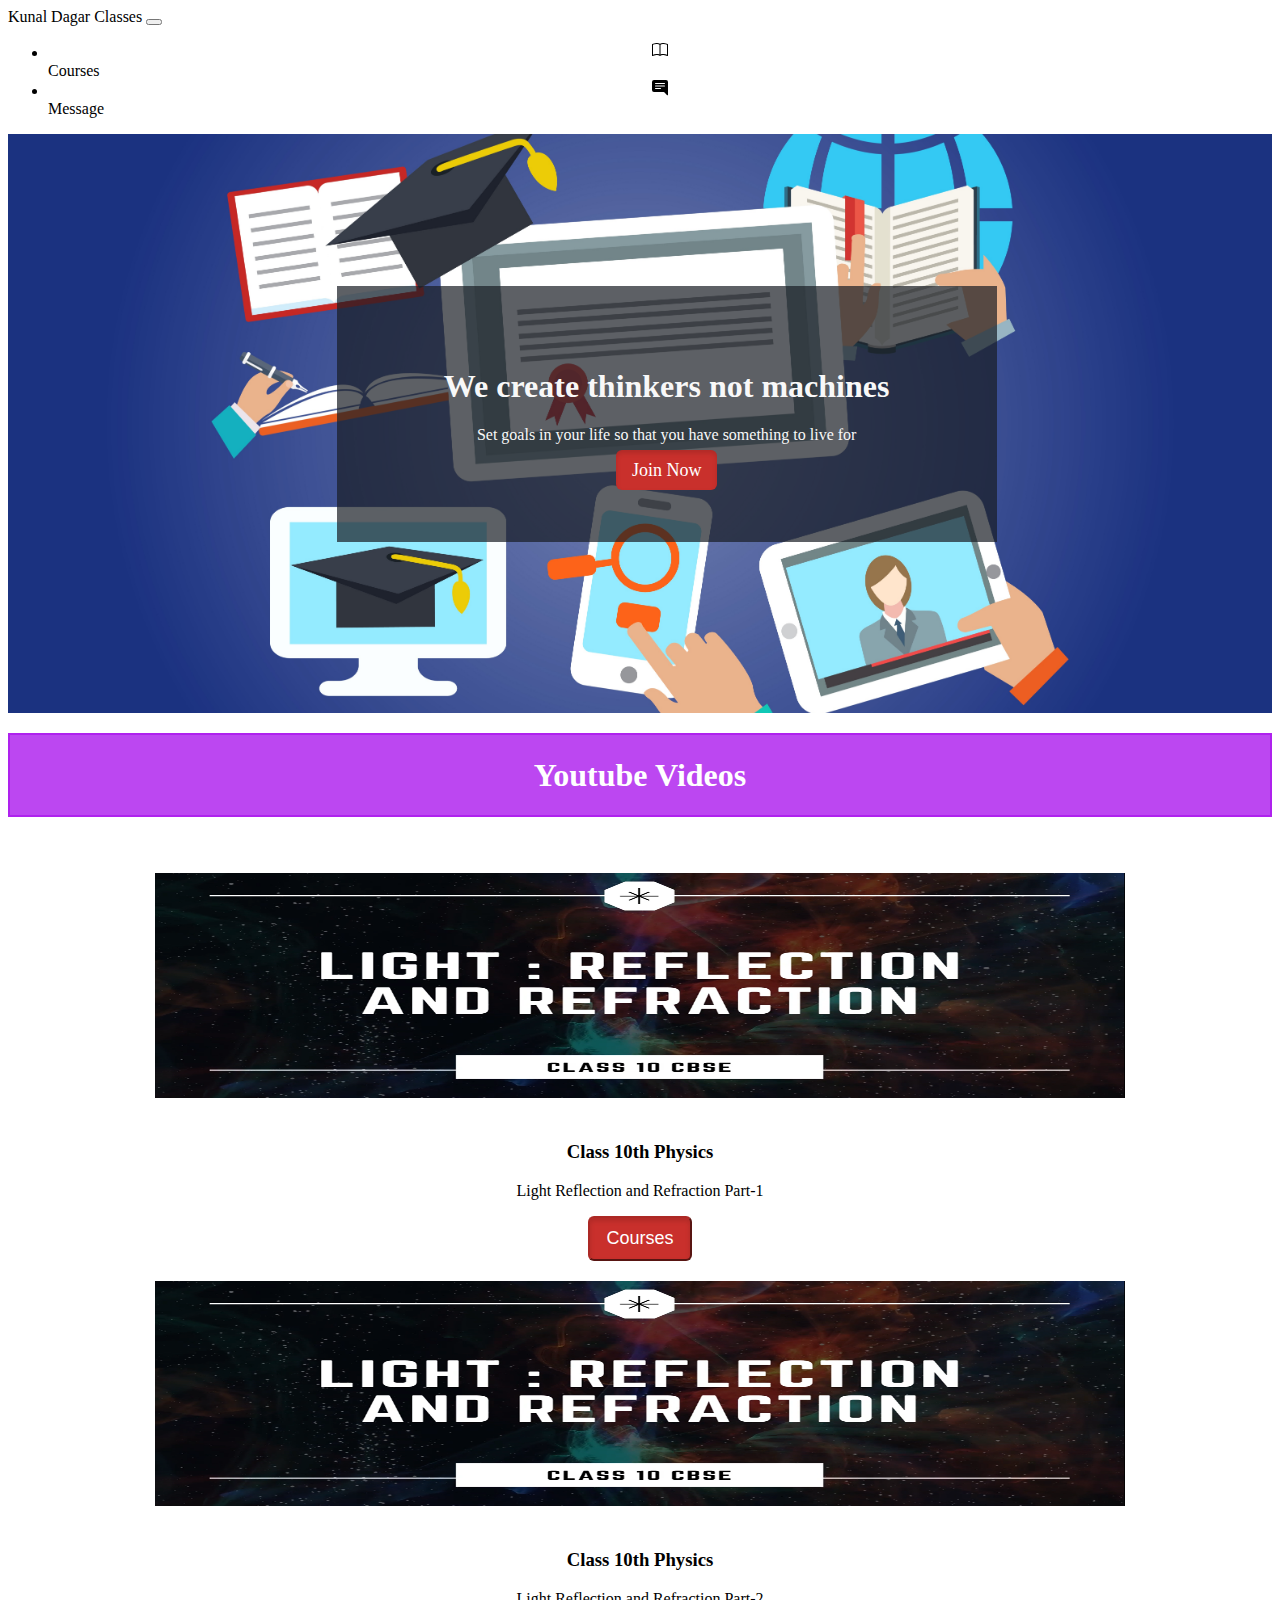
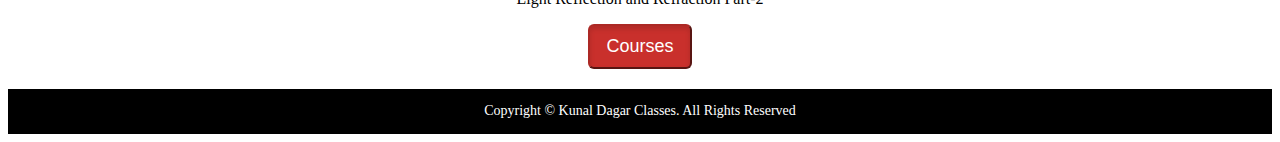
<file: index.html>
<!doctype html>
<html lang="en">

<head>
    <!-- Required meta tags -->
    <meta charset="utf-8">
    <meta name="viewport" content="width=device-width, initial-scale=1">

    <!-- Bootstrap CSS -->

    <link href="https://cdn.jsdelivr.net/npm/bootstrap@5.0.0/dist/css/bootstrap.min.css" rel="stylesheet"
        integrity="sha384-wEmeIV1mKuiNpC+IOBjI7aAzPcEZeedi5yW5f2yOq55WWLwNGmvvx4Um1vskeMj0" crossorigin="anonymous">

    <title>Kunal Dagar Classes|home</title>



</head>


<style>
    .banner-image {
        padding-bottom: 50px;
        margin-bottom: 20px;
        text-align: center;
        color: #f8f8f8;
        background: url(banner-image.jpg) no-repeat center;
        background-size: cover;
    }

    .inner-banner-image {
        padding-top: 12%;
        width: 80%;
        margin: auto;
    }

    .banner-content {
        position: relative;
        padding-top: 6%;
        padding-bottom: 6%;
        overflow: hidden;
        margin-bottom: 12%;
        background-color: rgb(24 29 35 / 70%);
        max-width: 660px;
        margin-left: 20%;
    }

    .button {
        color: #fff;
        background-color: #c9302c;
        border-color: #ac2925;
        box-shadow: inset 0 3px 5px rgba(0, 0, 0, .125);
        padding: 10px 16px;
        font-size: 18px;
        border-radius: 6px;
    }

    a {
        text-decoration: none;
        background-color: transparent;
        color: black;

    }

    a.self:hover {
        color: #000;
        border: 2px solid black;
    }

    a.button:hover {
        color: #fff;
    }

    .contain {
        padding: 2%;
    }

    footer {
        background-color: #000;
        color: #fff;
        font-size: 14px;
        padding: 0.5px;
        margin-top: 20px;
    }

    .extra {
        margin-left: 10%;
        margin-right: 10%;
    }

    .youtube {

        margin-top: none;
        border: 2px solid rgb(171 25 238 / 80%);
        background-color: rgb(171 25 238 / 80%);
        color: #fff;


    }

    .blogs {
        margin-top: 2%;
        border: 2px solid rgb(11 104 232 / 70%);
        background-color: rgb(11 104 232 / 70%);
        color: #fff;
    }
</style>

<body>

    <nav class="navbar navbar-expand-lg navbar-dark bg-dark">

        <div class="container-fluid">
            <div class="container">
                <a class="navbar-brand" href="index.html">Kunal Dagar Classes</a>
                <button class="navbar-toggler" type="button" data-bs-toggle="collapse"
                    data-bs-target="#navbarSupportedContent" aria-controls="navbarSupportedContent"
                    aria-expanded="false" aria-label="Toggle navigation">
                    <span class="navbar-toggler-icon"></span>
                </button>

            </div>


            <div class="special">
                <div class="container">
                    <ul class="navbar-nav me-auto mb-2 mb-lg-0">

                        <li class="nav-item">
                            <a class="nav-link active" href="courses.html"><center><svg xmlns="http://www.w3.org/2000/svg"
                                width="16" height="16" fill="currentColor" class="bi bi-book" viewBox="0 0 16 16">
                                <path
                                    d="M1 2.828c.885-.37 2.154-.769 3.388-.893 1.33-.134 2.458.063 3.112.752v9.746c-.935-.53-2.12-.603-3.213-.493-1.18.12-2.37.461-3.287.811V2.828zm7.5-.141c.654-.689 1.782-.886 3.112-.752 1.234.124 2.503.523 3.388.893v9.923c-.918-.35-2.107-.692-3.287-.81-1.094-.111-2.278-.039-3.213.492V2.687zM8 1.783C7.015.936 5.587.81 4.287.94c-1.514.153-3.042.672-3.994 1.105A.5.5 0 0 0 0 2.5v11a.5.5 0 0 0 .707.455c.882-.4 2.303-.881 3.68-1.02 1.409-.142 2.59.087 3.223.877a.5.5 0 0 0 .78 0c.633-.79 1.814-1.019 3.222-.877 1.378.139 2.8.62 3.681 1.02A.5.5 0 0 0 16 13.5v-11a.5.5 0 0 0-.293-.455c-.952-.433-2.48-.952-3.994-1.105C10.413.809 8.985.936 8 1.783z" />
                            </svg></center>Courses</a>
                        </li>

                        <!-- <li class="nav-item">
                            <a class="nav-link active" aria-current="page" href="notes.html"><center><svg
                                    xmlns="http://www.w3.org/2000/svg" width="16" height="16" fill="currentColor"
                                    class="bi bi-pencil-square" viewBox="0 0 16 16">
                                    <path
                                        d="M15.502 1.94a.5.5 0 0 1 0 .706L14.459 3.69l-2-2L13.502.646a.5.5 0 0 1 .707 0l1.293 1.293zm-1.75 2.456-2-2L4.939 9.21a.5.5 0 0 0-.121.196l-.805 2.414a.25.25 0 0 0 .316.316l2.414-.805a.5.5 0 0 0 .196-.12l6.813-6.814z" />
                                    <path fill-rule="evenodd"
                                        d="M1 13.5A1.5 1.5 0 0 0 2.5 15h11a1.5 1.5 0 0 0 1.5-1.5v-6a.5.5 0 0 0-1 0v6a.5.5 0 0 1-.5.5h-11a.5.5 0 0 1-.5-.5v-11a.5.5 0 0 1 .5-.5H9a.5.5 0 0 0 0-1H2.5A1.5 1.5 0 0 0 1 2.5v11z" />
                                </svg></center>Notes</a>
                        </li> -->
                        <li class="nav-item">
                            <a class="nav-link active" href="message.html"><center><svg xmlns="http://www.w3.org/2000/svg"
                                    width="16" height="16" fill="currentColor" class="bi bi-chat-right-text-fill"
                                    viewBox="0 0 16 16">
                                    <path
                                        d="M16 2a2 2 0 0 0-2-2H2a2 2 0 0 0-2 2v8a2 2 0 0 0 2 2h9.586a1 1 0 0 1 .707.293l2.853 2.853a.5.5 0 0 0 .854-.353V2zM3.5 3h9a.5.5 0 0 1 0 1h-9a.5.5 0 0 1 0-1zm0 2.5h9a.5.5 0 0 1 0 1h-9a.5.5 0 0 1 0-1zm0 2.5h5a.5.5 0 0 1 0 1h-5a.5.5 0 0 1 0-1z" />
                                </svg></center>Message</a>
                        </li>

                    </ul>
                </div>
            </div>


        </div>
        </div>
    </nav>


    <div class="content">
        <div class="banner-image">
            <div class="inner-banner-image">
                <div class="banner-content">
                    <h1>We create thinkers not machines</h1>
                    <p>
                        Set goals in your life so that you have something to live for
                    </p>
                    <a href="courses.html" class="button">Join Now</a>

                </div>
            </div>
        </div>
        <center class="youtube">
            <h1>Youtube Videos</h1>
        </center>
        <br><br>
        <div class="contex" id="courses">

            <div class="extra">
                <div class="row row-cols-1 row-cols-sm-2 row-cols-md-3 g-3 ">

                    <div class="col">
                        <div class="card shadow-sm">
                            <a href="courses.html" class="self">
                                <div class="contain">
                                    <img src="Untitled.png" class="bd-placeholder-img card-img-top" width="100%"
                                        height="225" xmlns="http://www.w3.org/2000/svg" role="img"
                                        aria-label="Placeholder: Thumbnail" preserveAspectRatio="xMidYMid slice"
                                        focusable="false">
                                </div>
                                <title>Placeholder</title>
                                <center>
                                    <rect width="100%" height="100%" fill="#55595c"></rect><text x="50%" y="50%"
                                        fill="#eceeef" dy=".3em">
                                        <h3>Class 10th Physics</h3>
                                    </text>
                                </center>


                                <div class="card-body">
                                    <center>
                                        <p>Light Reflection and Refraction Part-1</p>
                                        <button class="btn btn-danger button">Courses</button>
                                    </center>

                                </div>
                            </a>
                        </div>
                    </div>
                    <div class="col">
                        <div class="card shadow-sm">
                            <a href="courses.html" class="self">
                                <div class="contain">
                                    <img src="Untitled.png" class="bd-placeholder-img card-img-top" width="100%"
                                        height="225" xmlns="http://www.w3.org/2000/svg" role="img"
                                        aria-label="Placeholder: Thumbnail" preserveAspectRatio="xMidYMid slice"
                                        focusable="false">
                                </div>
                                <title>Placeholder</title>
                                <center>
                                    <rect width="100%" height="100%" fill="#55595c"></rect><text x="50%" y="50%"
                                        fill="#eceeef" dy=".3em">
                                        <h3>Class 10th Physics</h3>
                                    </text>
                                </center>


                                <div class="card-body">
                                    <center>
                                        <p>Light Reflection and Refraction Part-2</p>
                                        <button class="btn btn-danger button">Courses</button>
                                    </center>

                                </div>
                            </a>
                        </div>
                    </div>










                </div>
            </div>

        </div>
    </div>
    <!-- <center class="blogs">
        <h1>Notes</h1>
    </center>
    <br><br>
    <div class="contex" id="courses">

        <div class="extra">
            <div class="row row-cols-1 row-cols-sm-2 row-cols-md-3 g-3 ">

                <div class="col">
                    <div class="card shadow-sm">
                        <a href="notes.html" class="self">
                            <div class="contain">
                                <img src="Untitled.png" class="bd-placeholder-img card-img-top" width="100%"
                                    height="225" xmlns="http://www.w3.org/2000/svg" role="img"
                                    aria-label="Placeholder: Thumbnail" preserveAspectRatio="xMidYMid slice"
                                    focusable="false">
                            </div>
                            <title>Placeholder</title>
                            <center>
                                <rect width="100%" height="100%" fill="#55595c"></rect><text x="50%" y="50%"
                                    fill="#eceeef" dy=".3em">
                                    <h3>Class 10th Physics</h3>
                                </text>
                            </center>


                            <div class="card-body">
                                <center>
                                    <p>Light Reflection and Refraction Part-1</p>
                                    <button class="btn btn-primary">Get Notes</button>
                                </center>

                            </div>
                        </a>
                    </div>
                </div>
                <div class="col">
                    <div class="card shadow-sm">
                        <a href="notes.html" class="self">
                            <div class="contain">
                                <img src="Untitled.png" class="bd-placeholder-img card-img-top" width="100%"
                                    height="225" xmlns="http://www.w3.org/2000/svg" role="img"
                                    aria-label="Placeholder: Thumbnail" preserveAspectRatio="xMidYMid slice"
                                    focusable="false">
                            </div>
                            <title>Placeholder</title>
                            <center>
                                <rect width="100%" height="100%" fill="#55595c"></rect><text x="50%" y="50%"
                                    fill="#eceeef" dy=".3em">
                                    <h3>Class 10th Physics</h3>
                                </text>
                            </center>


                            <div class="card-body">
                                <center>
                                    <p>Light Reflection and Refraction Part-2</p>
                                    <button class="btn btn-primary">Get Notes</button>
                                </center>

                            </div>
                        </a>
                    </div>
                </div>










            </div>
        </div>

    </div>
    </div> -->
    <footer>
        <div class="container">
            <p>
                <center>Copyright © Kunal Dagar Classes. All Rights Reserved</center>
            </p>
        </div>

    </footer>
</body>

</html>
</file>
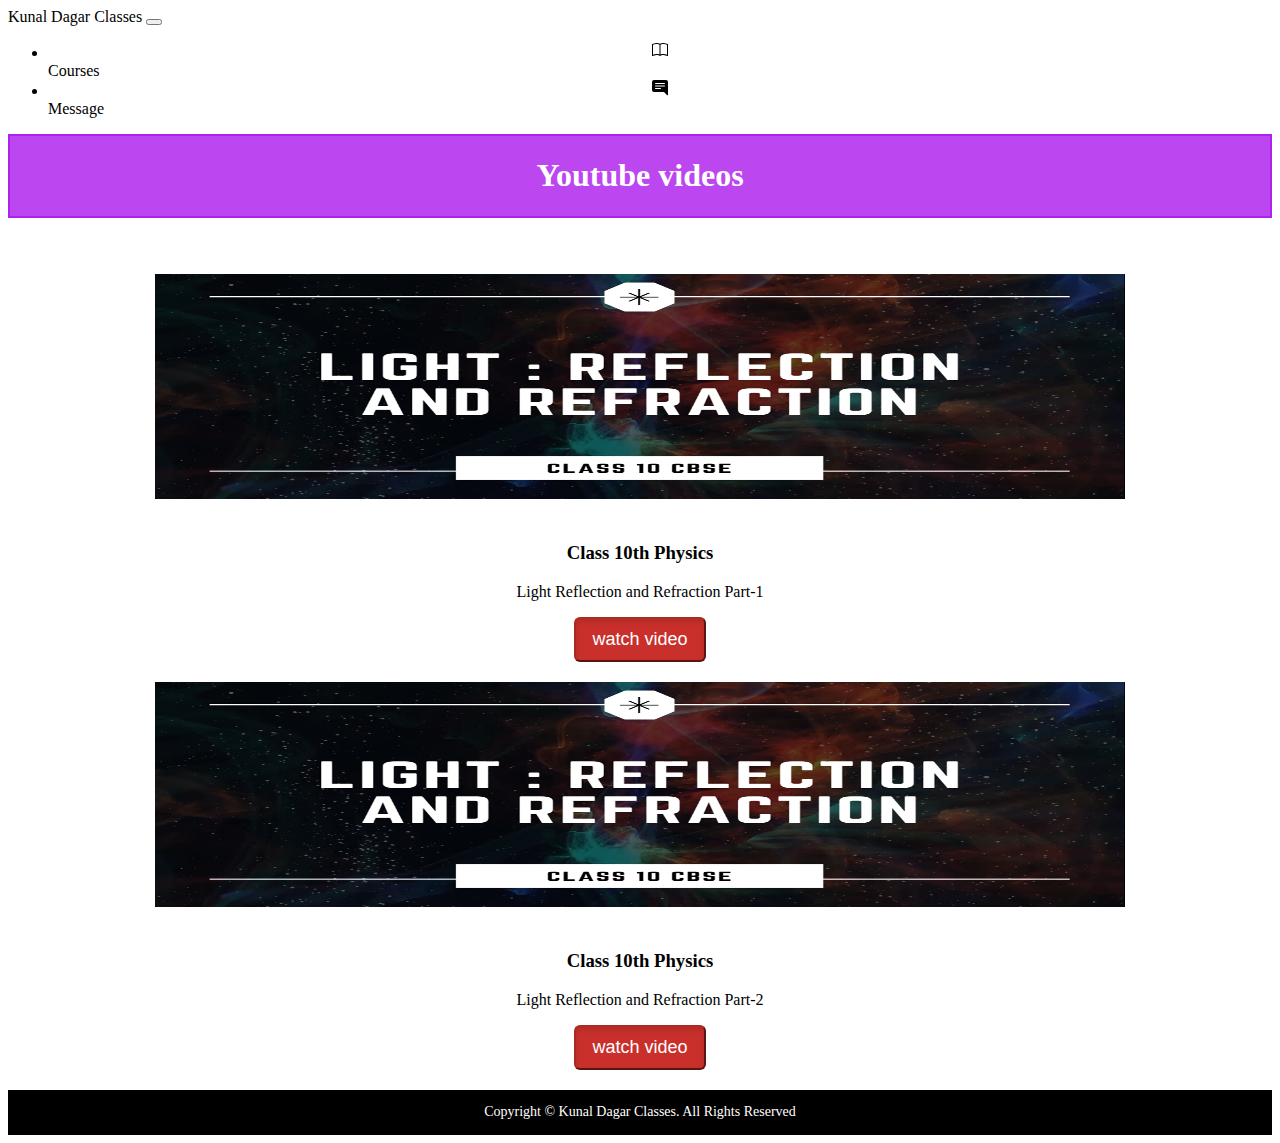
<file: courses.html>
<!doctype html>
<html lang="en">

<head>
    <!-- Required meta tags -->
    <meta charset="utf-8">
    <meta name="viewport" content="width=device-width, initial-scale=1">

    <!-- Bootstrap CSS -->
    <link href="https://cdn.jsdelivr.net/npm/bootstrap@5.0.1/dist/css/bootstrap.min.css" rel="stylesheet"
        integrity="sha384-+0n0xVW2eSR5OomGNYDnhzAbDsOXxcvSN1TPprVMTNDbiYZCxYbOOl7+AMvyTG2x" crossorigin="anonymous">
    <link rel="stylesheet" href="course.css">
    <title>Kunal Dagar Classes|Courses</title>
</head>

<body>
    <nav class="navbar navbar-expand-lg navbar-dark bg-dark">

        <div class="container-fluid">
            <div class="container">
                <a class="navbar-brand" href="index.html">Kunal Dagar Classes</a>
                <button class="navbar-toggler" type="button" data-bs-toggle="collapse"
                    data-bs-target="#navbarSupportedContent" aria-controls="navbarSupportedContent"
                    aria-expanded="false" aria-label="Toggle navigation">
                    <span class="navbar-toggler-icon"></span>
                </button>

            </div>

           

            <div class="special">
                <div class="container">
                    <ul class="navbar-nav me-auto mb-2 mb-lg-0">

                        <li class="nav-item">
                            <a class="nav-link active" href="courses.html"><center><svg xmlns="http://www.w3.org/2000/svg"
                                width="16" height="16" fill="currentColor" class="bi bi-book" viewBox="0 0 16 16">
                                <path
                                    d="M1 2.828c.885-.37 2.154-.769 3.388-.893 1.33-.134 2.458.063 3.112.752v9.746c-.935-.53-2.12-.603-3.213-.493-1.18.12-2.37.461-3.287.811V2.828zm7.5-.141c.654-.689 1.782-.886 3.112-.752 1.234.124 2.503.523 3.388.893v9.923c-.918-.35-2.107-.692-3.287-.81-1.094-.111-2.278-.039-3.213.492V2.687zM8 1.783C7.015.936 5.587.81 4.287.94c-1.514.153-3.042.672-3.994 1.105A.5.5 0 0 0 0 2.5v11a.5.5 0 0 0 .707.455c.882-.4 2.303-.881 3.68-1.02 1.409-.142 2.59.087 3.223.877a.5.5 0 0 0 .78 0c.633-.79 1.814-1.019 3.222-.877 1.378.139 2.8.62 3.681 1.02A.5.5 0 0 0 16 13.5v-11a.5.5 0 0 0-.293-.455c-.952-.433-2.48-.952-3.994-1.105C10.413.809 8.985.936 8 1.783z" />
                            </svg></center>Courses</a>
                        </li>

                        <!-- <li class="nav-item">
                            <a class="nav-link active" aria-current="page" href="notes.html">Notes</a>
                        </li> -->
                        <li class="nav-item">
                            <a class="nav-link active" href="message.html"><center><svg xmlns="http://www.w3.org/2000/svg"
                                    width="16" height="16" fill="currentColor" class="bi bi-chat-right-text-fill"
                                    viewBox="0 0 16 16">
                                    <path
                                        d="M16 2a2 2 0 0 0-2-2H2a2 2 0 0 0-2 2v8a2 2 0 0 0 2 2h9.586a1 1 0 0 1 .707.293l2.853 2.853a.5.5 0 0 0 .854-.353V2zM3.5 3h9a.5.5 0 0 1 0 1h-9a.5.5 0 0 1 0-1zm0 2.5h9a.5.5 0 0 1 0 1h-9a.5.5 0 0 1 0-1zm0 2.5h5a.5.5 0 0 1 0 1h-5a.5.5 0 0 1 0-1z" />
                                </svg></center>Message</a>
                        </li>

                    </ul>
                </div>
            </div>


        </div>
        </div>
    </nav>

    <center class="blogs">
        <h1>Youtube videos</h1>
    </center>
    <br><br>
    <!-- <div class="contex" id="courses">

        <div class="extra">
            <div class="row row-cols-1 row-cols-sm-2 row-cols-md-3 g-3 ">

                <div class="col">
                    <div class="card shadow-sm">
                        <a href="#" class="self">
                            <div class="contain">
                                <img src="Untitled.png" class="bd-placeholder-img card-img-top" width="100%"
                                    height="225" xmlns="http://www.w3.org/2000/svg" role="img"
                                    aria-label="Placeholder: Thumbnail" preserveAspectRatio="xMidYMid slice"
                                    focusable="false">
                            </div>
                            <title>Placeholder</title>
                            <center>
                                <rect width="100%" height="100%" fill="#55595c"></rect><text x="50%" y="50%"
                                    fill="#eceeef" dy=".3em">
                                    <h3>Class 10th Physics</h3>
                                </text>
                            </center>


                            <div class="card-body">
                                <center>
                                    <p>Light Reflection and Refraction Part-1</p>
                                    <button class="btn btn-primary" type="button" data-bs-toggle="offcanvas"
                                        data-bs-target="#offcanvasTop" aria-controls="offcanvasTop">View
                                        Playlist</button>

                                    <div class="offcanvas offcanvas-Top" tabindex="-1" id="offcanvasTop"
                                        aria-labelledby="offcanvasTopLabel">
                                        <div class="offcanvas-header">
                                            <center>
                                                <h5 id="offcanvasTopLabel">Light Reflection and Refraction</h5>
                                            </center>
                                            <button type="button" class="btn-close text-reset"
                                                data-bs-dismiss="offcanvas" aria-label="Close"></button>
                                        </div>
                                        <div class="offcanvas-body">
                                            <table class="table">
                                                <thead>
                                                    <tr>
                                                        <th scope="col">S.No</th>
                                                        <th scope="col">Video Title</th>
                                                        <th scope="col">Link</th>

                                                    </tr>
                                                </thead>
                                                <tbody>
                                                    <tr>
                                                        <th scope="row">1</th>
                                                        <td>Light:Part 1</td>
                                                        <td><a href="https://youtu.be/vzTEhmzEKOE">click here</a></td>

                                                    </tr>
                                                    <tr>
                                                        <th scope="row">2</th>
                                                        <td>Light:Part 2</td>
                                                        <td><a href="https://youtu.be/FQkDhRiDbkk">click here</a></td>

                                                    </tr>
                                                    <tr>
                                                        <th scope="row">3</th>
                                                        <td>Light:Part 3</td>
                                                        <td><a href="https://youtu.be/vzTEhmzEKOE">click here</a></td>


                                                    </tr>
                                                    
                                                </tbody>
                                            </table>
                                        </div>
                                    </div>
                                </center>

                            </div>
                        </a>
                    </div>
                </div>










            </div>
        </div>

    </div>
    </div> -->
    <div class="contex" id="courses">

        <div class="extra">
            <div class="row row-cols-1 row-cols-sm-2 row-cols-md-3 g-3 ">

                <div class="col">
                    <div class="card shadow-sm">
                        <a href="https://youtu.be/vzTEhmzEKOE" class="self">
                            <div class="contain">
                                <img src="Untitled.png" class="bd-placeholder-img card-img-top" width="100%"
                                    height="225" xmlns="http://www.w3.org/2000/svg" role="img"
                                    aria-label="Placeholder: Thumbnail" preserveAspectRatio="xMidYMid slice"
                                    focusable="false">
                            </div>
                            <title>Placeholder</title>
                            <center>
                                <rect width="100%" height="100%" fill="#55595c"></rect><text x="50%" y="50%"
                                    fill="#eceeef" dy=".3em">
                                    <h3>Class 10th Physics</h3>
                                </text>
                            </center>


                            <div class="card-body">
                                <center>
                                    <p>Light Reflection and Refraction Part-1</p>
                                    <button class="btn btn-danger button">watch video</button>
                                </center>

                            </div>
                        </a>
                    </div>
                </div>
                <div class="col">
                    <div class="card shadow-sm">
                        <a href="https://youtu.be/FQkDhRiDbkk" class="self">
                            <div class="contain">
                                <img src="Untitled.png" class="bd-placeholder-img card-img-top" width="100%"
                                    height="225" xmlns="http://www.w3.org/2000/svg" role="img"
                                    aria-label="Placeholder: Thumbnail" preserveAspectRatio="xMidYMid slice"
                                    focusable="false">
                            </div>
                            <title>Placeholder</title>
                            <center>
                                <rect width="100%" height="100%" fill="#55595c"></rect><text x="50%" y="50%"
                                    fill="#eceeef" dy=".3em">
                                    <h3>Class 10th Physics</h3>
                                </text>
                            </center>


                            <div class="card-body">
                                <center>
                                    <p>Light Reflection and Refraction Part-2</p>
                                    <button class="btn btn-danger button">watch video</button>
                                </center>

                            </div>
                        </a>
                    </div>
                </div>










            </div>
        </div>

    </div>
</div>

    <footer>
        <div class="container">
            <p>
                <center>Copyright © Kunal Dagar Classes. All Rights Reserved</center>
            </p>
        </div>

    </footer>



    <!-- Optional JavaScript; choose one of the two! -->

    <!-- Option 1: Bootstrap Bundle with Popper -->
    <script src="https://cdn.jsdelivr.net/npm/bootstrap@5.0.1/dist/js/bootstrap.bundle.min.js"
        integrity="sha384-gtEjrD/SeCtmISkJkNUaaKMoLD0//ElJ19smozuHV6z3Iehds+3Ulb9Bn9Plx0x4"
        crossorigin="anonymous"></script>

    <!-- Option 2: Separate Popper and Bootstrap JS -->
    <!--
    <script src="https://cdn.jsdelivr.net/npm/@popperjs/core@2.9.2/dist/umd/popper.min.js" integrity="sha384-IQsoLXl5PILFhosVNubq5LC7Qb9DXgDA9i+tQ8Zj3iwWAwPtgFTxbJ8NT4GN1R8p" crossorigin="anonymous"></script>
    <script src="https://cdn.jsdelivr.net/npm/bootstrap@5.0.1/dist/js/bootstrap.min.js" integrity="sha384-Atwg2Pkwv9vp0ygtn1JAojH0nYbwNJLPhwyoVbhoPwBhjQPR5VtM2+xf0Uwh9KtT" crossorigin="anonymous"></script>
    -->
</body>

</html>
</file>
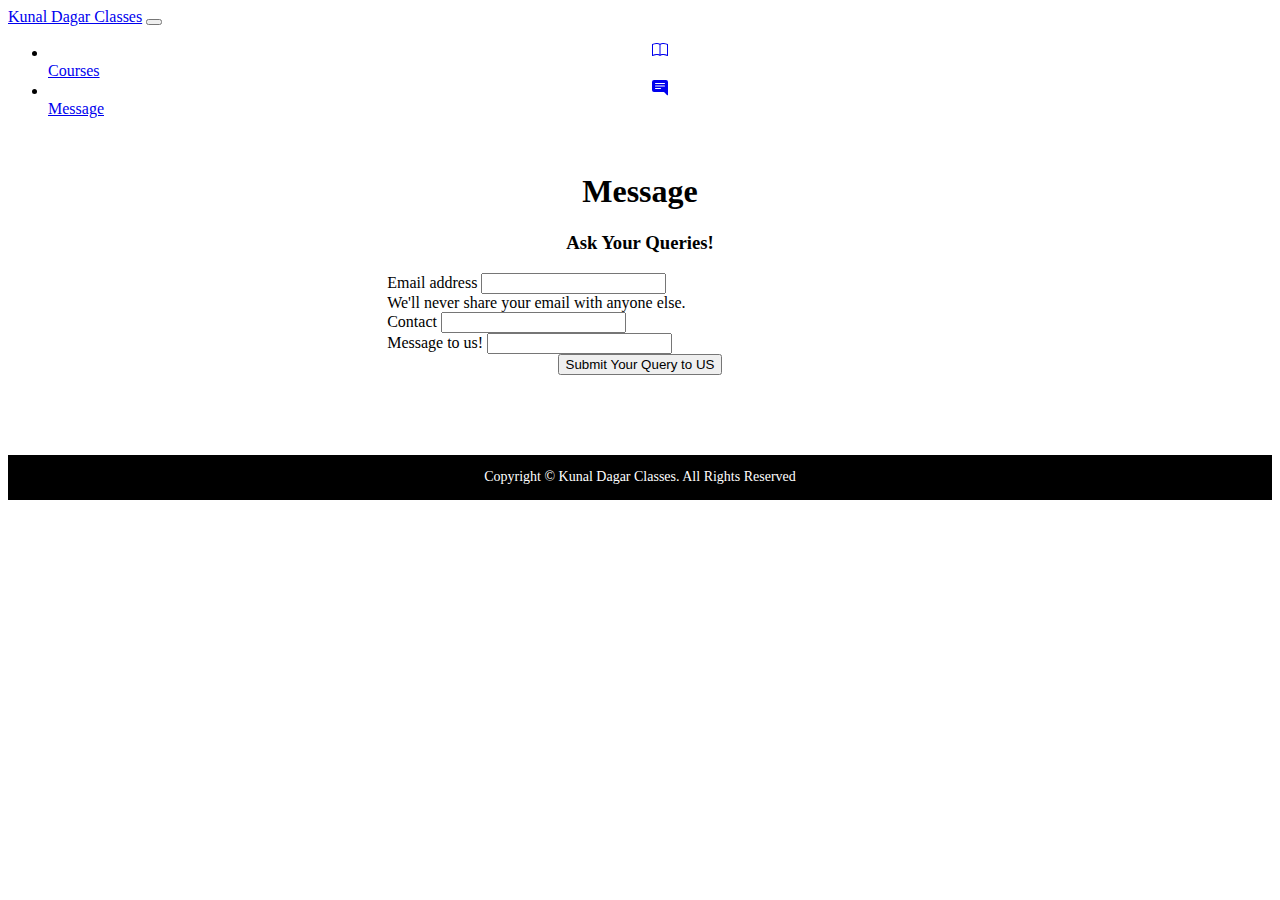
<file: message.html>
<!doctype html>
<html lang="en">

<head>
    <!-- Required meta tags -->
    <meta charset="utf-8">
    <meta name="viewport" content="width=device-width, initial-scale=1">

    <!-- Bootstrap CSS -->
    <link href="https://cdn.jsdelivr.net/npm/bootstrap@5.0.1/dist/css/bootstrap.min.css" rel="stylesheet"
        integrity="sha384-+0n0xVW2eSR5OomGNYDnhzAbDsOXxcvSN1TPprVMTNDbiYZCxYbOOl7+AMvyTG2x" crossorigin="anonymous">
<link rel="stylesheet" href="signup.css">
    <title>Kunal Dagar Classes|Registration</title>
</head>

<body>
    <nav class="navbar navbar-expand-lg navbar-dark bg-dark">

        <div class="container-fluid">
            <div class="container">
                <a class="navbar-brand" href="index.html">Kunal Dagar Classes</a>
                <button class="navbar-toggler" type="button" data-bs-toggle="collapse"
                    data-bs-target="#navbarSupportedContent" aria-controls="navbarSupportedContent"
                    aria-expanded="false" aria-label="Toggle navigation">
                    <span class="navbar-toggler-icon"></span>
                </button>

            </div>


            <div class="special">
                <div class="container">
                    <ul class="navbar-nav me-auto mb-2 mb-lg-0">

                        <li class="nav-item">
                            <a class="nav-link active" href="courses.html"><center><svg xmlns="http://www.w3.org/2000/svg"
                                width="16" height="16" fill="currentColor" class="bi bi-book" viewBox="0 0 16 16">
                                <path
                                    d="M1 2.828c.885-.37 2.154-.769 3.388-.893 1.33-.134 2.458.063 3.112.752v9.746c-.935-.53-2.12-.603-3.213-.493-1.18.12-2.37.461-3.287.811V2.828zm7.5-.141c.654-.689 1.782-.886 3.112-.752 1.234.124 2.503.523 3.388.893v9.923c-.918-.35-2.107-.692-3.287-.81-1.094-.111-2.278-.039-3.213.492V2.687zM8 1.783C7.015.936 5.587.81 4.287.94c-1.514.153-3.042.672-3.994 1.105A.5.5 0 0 0 0 2.5v11a.5.5 0 0 0 .707.455c.882-.4 2.303-.881 3.68-1.02 1.409-.142 2.59.087 3.223.877a.5.5 0 0 0 .78 0c.633-.79 1.814-1.019 3.222-.877 1.378.139 2.8.62 3.681 1.02A.5.5 0 0 0 16 13.5v-11a.5.5 0 0 0-.293-.455c-.952-.433-2.48-.952-3.994-1.105C10.413.809 8.985.936 8 1.783z" />
                            </svg></center>Courses</a>
                        </li>

                        <!-- <li class="nav-item">
                            <a class="nav-link active" aria-current="page" href="notes.html">Notes</a>
                        </li> -->
                        <li class="nav-item">
                            <a class="nav-link active" href="message.html"><center><svg xmlns="http://www.w3.org/2000/svg"
                                width="16" height="16" fill="currentColor" class="bi bi-chat-right-text-fill"
                                viewBox="0 0 16 16">
                                <path
                                    d="M16 2a2 2 0 0 0-2-2H2a2 2 0 0 0-2 2v8a2 2 0 0 0 2 2h9.586a1 1 0 0 1 .707.293l2.853 2.853a.5.5 0 0 0 .854-.353V2zM3.5 3h9a.5.5 0 0 1 0 1h-9a.5.5 0 0 1 0-1zm0 2.5h9a.5.5 0 0 1 0 1h-9a.5.5 0 0 1 0-1zm0 2.5h5a.5.5 0 0 1 0 1h-5a.5.5 0 0 1 0-1z" />
                            </svg></center>Message</a>
                        </li>

                    </ul>
                </div>
            </div>


        </div>
        </div>
    </nav>
  <br>
    <center><h1>Message</h1></center>
    <center><h3>Ask Your Queries!</h3></center>
    <div class="content">
    <form>
        <div class="mb-3">
          <label for="exampleInputEmail1" class="form-label">Email address</label>
          <input type="email" class="form-control" id="exampleInputEmail1" aria-describedby="emailHelp">
          <div id="emailHelp" class="form-text">We'll never share your email with anyone else.</div>
        </div>
        <div class="mb-3">
            <label for="exampleInputContact1" class="form-label">Contact</label>
            <input type="number" class="form-control" id="exampleInputContact1">
        </div>
        <div class="mb-3">
            <label for="exampleInputContact1" class="form-label">Message to us!</label>
            <input type="text" class="form-control" id="Message">
        </div>
    
       
        
        <center><button type="submit" class="btn btn-primary">Submit Your Query to US</button></center> 
      </form>
      </div>
   
    <footer>
        <div class="container">
            <p>
                <center>Copyright © Kunal Dagar Classes. All Rights Reserved</center>
            </p>
        </div>

    </footer>



    <!-- Optional JavaScript; choose one of the two! -->

    <!-- Option 1: Bootstrap Bundle with Popper -->
    <script src="https://cdn.jsdelivr.net/npm/bootstrap@5.0.1/dist/js/bootstrap.bundle.min.js"
        integrity="sha384-gtEjrD/SeCtmISkJkNUaaKMoLD0//ElJ19smozuHV6z3Iehds+3Ulb9Bn9Plx0x4"
        crossorigin="anonymous"></script>

    <!-- Option 2: Separate Popper and Bootstrap JS -->
    <!--
    <script src="https://cdn.jsdelivr.net/npm/@popperjs/core@2.9.2/dist/umd/popper.min.js" integrity="sha384-IQsoLXl5PILFhosVNubq5LC7Qb9DXgDA9i+tQ8Zj3iwWAwPtgFTxbJ8NT4GN1R8p" crossorigin="anonymous"></script>
    <script src="https://cdn.jsdelivr.net/npm/bootstrap@5.0.1/dist/js/bootstrap.min.js" integrity="sha384-Atwg2Pkwv9vp0ygtn1JAojH0nYbwNJLPhwyoVbhoPwBhjQPR5VtM2+xf0Uwh9KtT" crossorigin="anonymous"></script>
    -->
</body>

</html>
</file>
<file: course.css>
.banner-image {
    padding-bottom: 50px;
    margin-bottom: 20px;
    text-align: center;
    color: #f8f8f8;
    background: url(banner-image.jpg) no-repeat center;
    background-size: cover;
}

.inner-banner-image {
    padding-top: 12%;
    width: 80%;
    margin: auto;
}

.banner-content {
    position: relative;
    padding-top: 6%;
    padding-bottom: 6%;
    overflow: hidden;
    margin-bottom: 12%;
    background-color: rgb(24 29 35 / 70%);
    max-width: 660px;
    margin-left: 20%;
}

.button {
    color: #fff;
    background-color: #c9302c;
    border-color: #ac2925;
    box-shadow: inset 0 3px 5px rgba(0, 0, 0, .125);
    padding: 10px 16px;
    font-size: 18px;
    border-radius: 6px;
}
a {
    text-decoration: none;
    background-color: transparent;
    color: black;
    
}
a.self:hover{
    color: #000;
    border: 2px solid black;
}
a.button:hover{
    color: #fff;
}
.contain{
    padding: 2%;
}
footer {
    background-color: #000;
    color: #fff;
    font-size: 14px;
    padding: 0.5px;
    margin-top: 20px;
}
.extra{
    margin-left: 10%;
    margin-right: 10%;
}

.blogs{
   
    border: 2px solid rgb(171 25 238 / 80%);
    background-color: rgb(171 25 238 / 80%);
    color: #fff;
}
</file>
<file: signup.css>
footer {
    background-color: #000;
    color: #fff;
    font-size: 14px;
    padding: 0.5px;
    margin-top: 80px;
}
.content{
    margin-left: 30%;
    margin-right: 30%;
}
</file>
